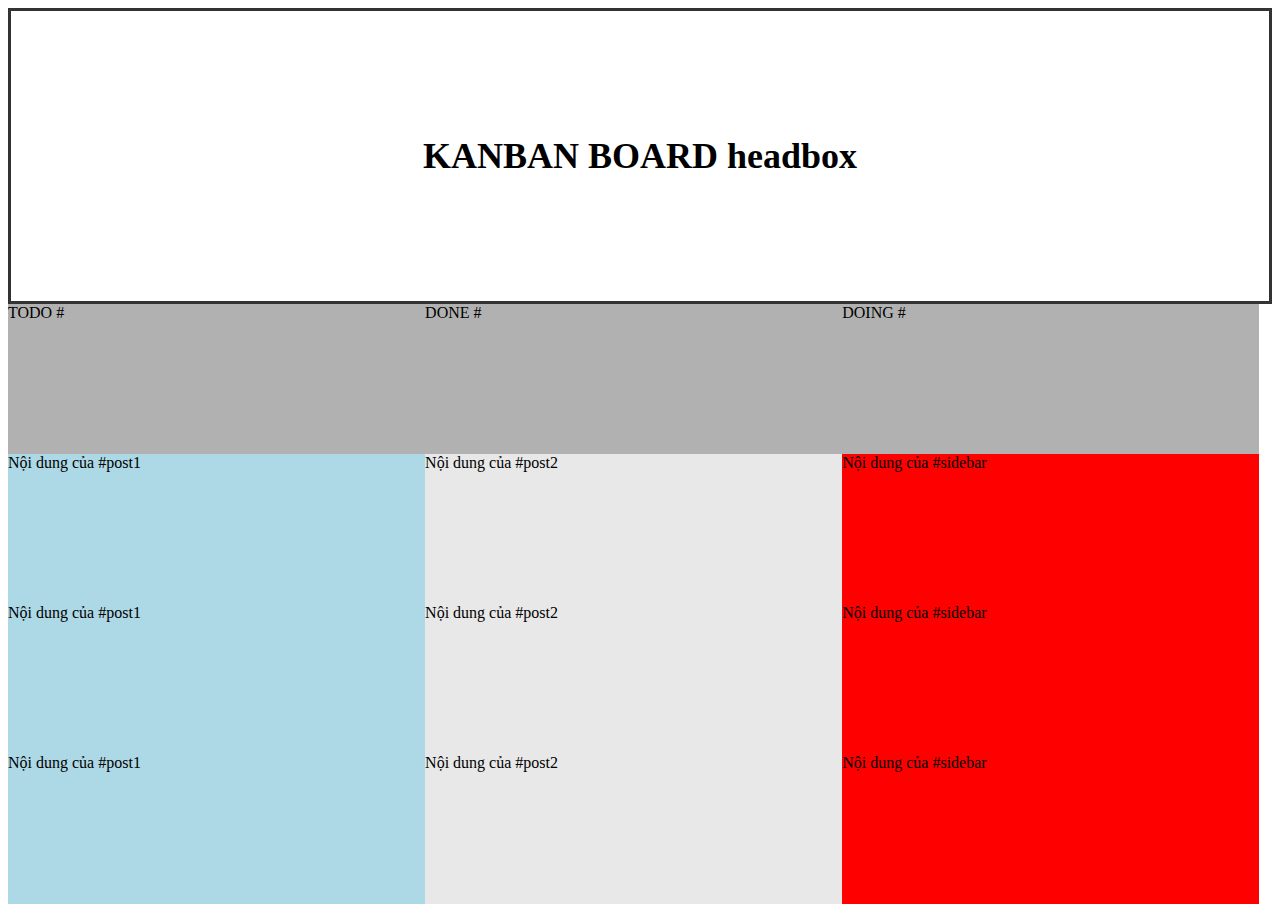
<file: index.html>
<!DOCTYPE html>
<html>
<head>
	<title></title>
</head>
<body>

</body>
</html>
<style>
 * {
  box-sizing: border-content;
  -moz-box-sizing: border-content;
  -webkit-box-sizing: border-content;
}

#headbox {
  width: 990px
  height 420px
  background:pink;
  border: 3px solid #333;
  padding: 100px;
  overflow: auto;
  font-size: large
}

/*==cột #post==*/
#post2 {
  width: 33%;
  height: 150px;
  background: #e8e8e8;
  float: left;
}

/*==cột #post==*/
#post1 {
  width: 33%;
  height: 150px;
  background: lightblue ;
  float: left;
}

/*==cột #sidebar==*/
#sidebar {
  width: 33%;
  height: 150px;
  background: red;
  float: left;
}
#head {
  width: 33%;
  height: 150px;
  background: #b1b1b1;
  float: left;
}
</style>
  <div id="headbox"><center><h1>KANBAN BOARD headbox</h1></center></div>

  <div id="head" >TODO #</div>
  <div id="head" >DONE #</div>
  <div id="head" >DOING #</div>
  
  
  <div id="post1" >Nội dung của #post1</div>
  <div id="post2">Nội dung của #post2</div>
  <div id="sidebar">Nội dung của #sidebar</div>

  
  <div id="post1" >Nội dung của #post1</div>
  <div id="post2">Nội dung của #post2</div>
  <div id="sidebar">Nội dung của #sidebar</div>


  <div id="post1" >Nội dung của #post1</div>
  <div id="post2">Nội dung của #post2</div>
  <div id="sidebar">Nội dung của #sidebar</div>
</file>
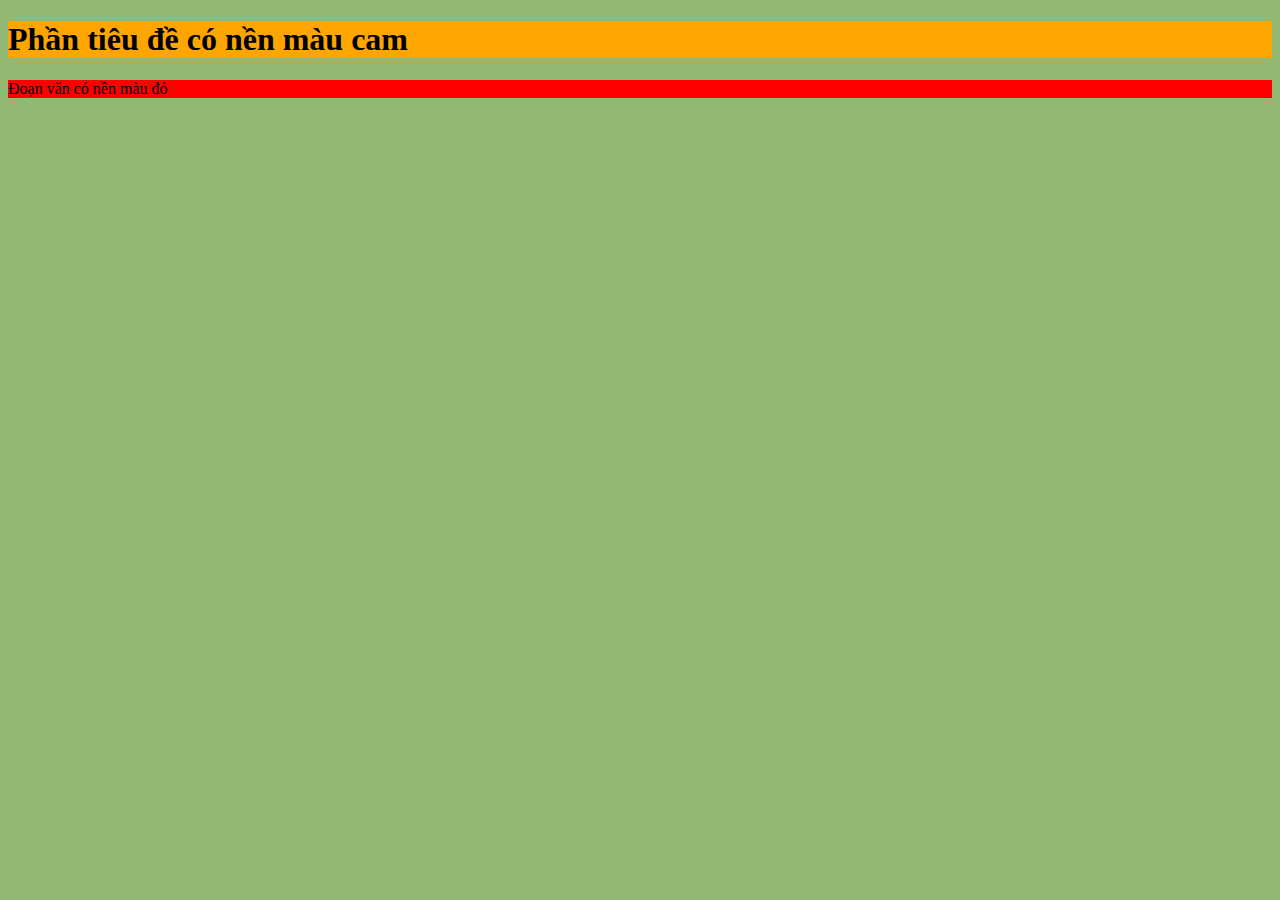
<file: check1.html>
<!DOCTYPE html>
<html>
<head>
<style>
body {
    background-color: #93B874;
}
h1 {
    background-color: orange;
}
p {
    background-color: rgb(255,0,0);
}
</style>
</head>
<body>
<h1>Phần tiêu đề có nền màu cam</h1>
<p>Đoạn văn có nền màu đỏ</p>
</body>
</html>
</file>
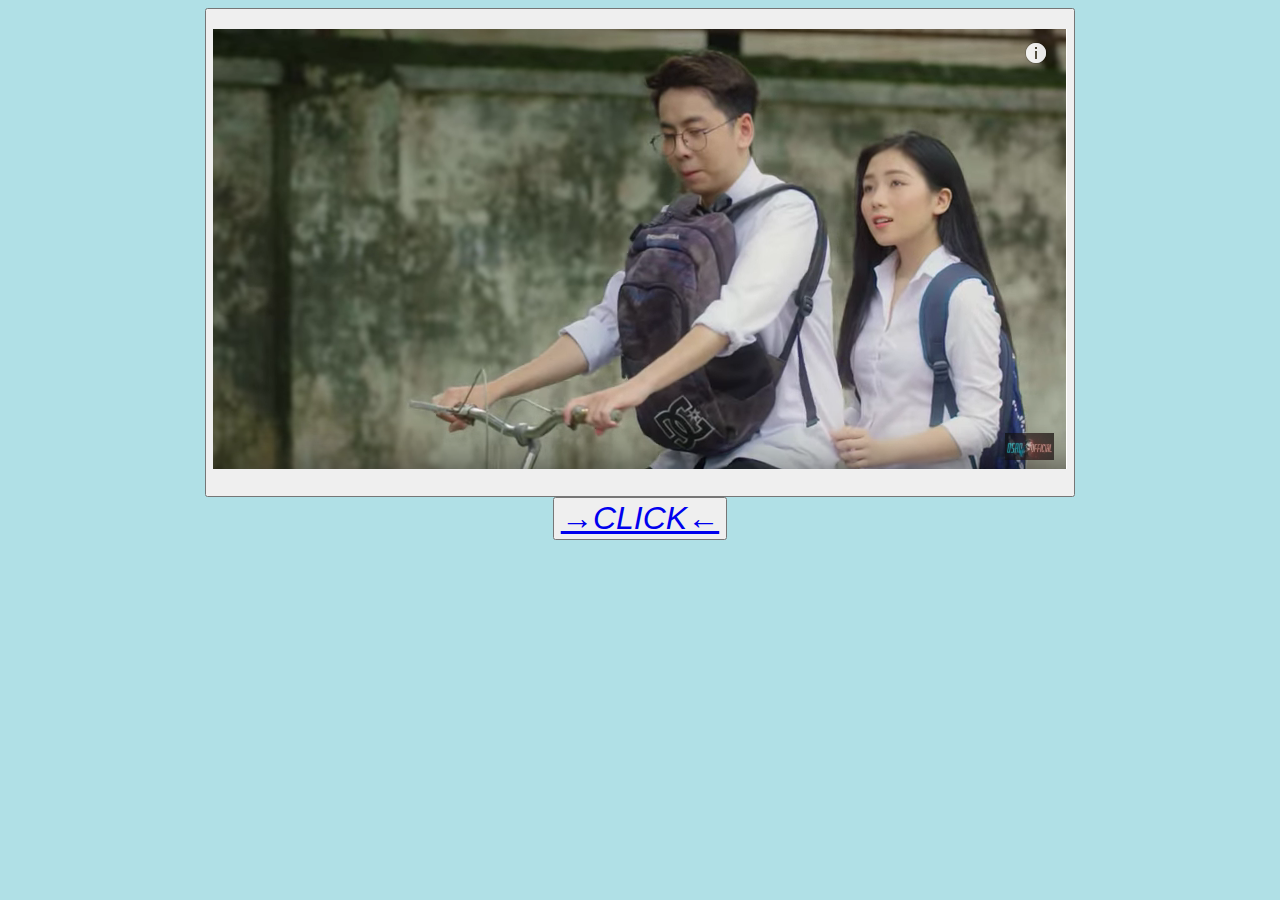
<file: Buồn/facebook.html>
<!DOCTYPE html>
<html>
<head>
	<title></title>
</head>
<body style="background-color:powderblue;">
 	<center>
 		<button>
 			<u><h1><a href="https://www.youtube.com/watch?v=RIEW_Xkf9oA"><img src="img1.png"></a></h1></u>
 		</button>
 	</center>
 	<center>
 	    <button>
 			<span style="font-size: 32px"><i><a href="https://www.youtube.com/watch?v=RIEW_Xkf9oA"><u>&rarr;CLICK&larr;</u></i></span>
 		</button>
 	</center>
 <p><a href=""></a></p>
</body>
</html>
</file>
